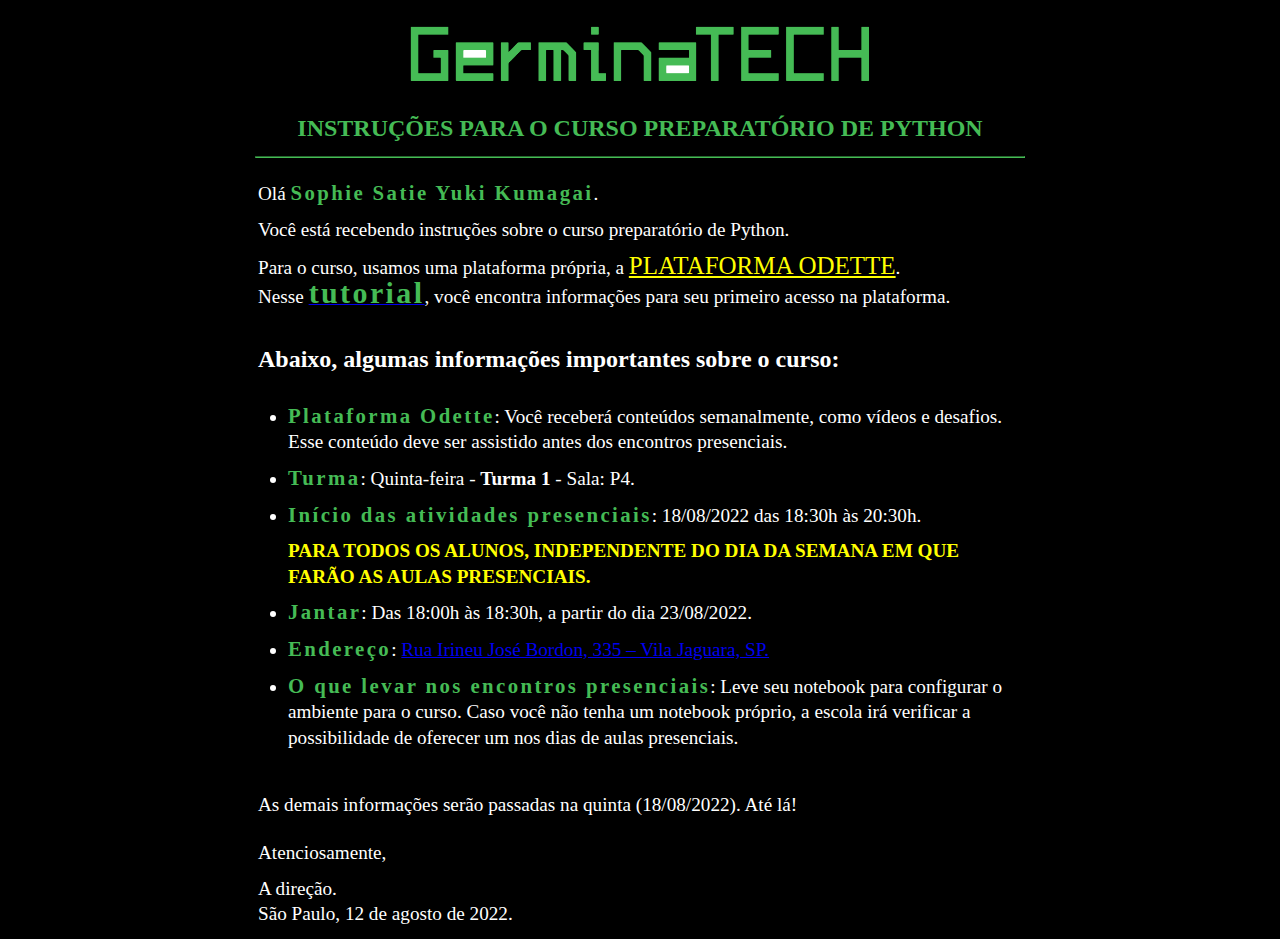
<file: index.html>
<!DOCTYPE html>
<html lang="pt-br">
<head>
    <meta charset="UTF-8">
    <meta http-equiv="X-UA-Compatible" content="IE=edge">
    <meta name="viewport" content="width=device-width, initial-scale=1.0">
    <title>Admissão 2023 - GerminaTECH</title>
    <style>
        *{
            margin: 0;
            padding: 0;
            line-height: 1.6rem;
        }
        body{
            background-color: black;
            color: white;
        }
        header{
            text-align: center;
        }
        img{
            width: 40%;
        }
        h1{
            color: #45bb55;
            font-size: 1.5rem;
            margin-bottom: 15px;
        }
        hr{
            border-color: #45bb55;
            width: 60%;
            margin: auto;
            margin-bottom: 10px;
        }
        table{
            width: 60%;
            margin: auto;
        }
        p{
            margin:10px 0;
            font-size: 1.2rem;
        }
        ol{
            margin-left: 5%;
            font-size: 1.2rem;
            font-weight: bold;
        }
        ul{
            margin: 30px 0px 5px 30px;
            font-size: 1.2rem;
            margin-bottom: 30px;
        }
        strong{
            color: #45bb55;
            font-size: 1.3rem;
            letter-spacing: 0.15rem;
        }
        iframe{
            display: block;
            margin: 10px 0;
        }
        span a{
            color: #45bb55;
            font-size: 1.3rem;
            text-decoration: underline;
        }
    </style>
</head>
<body>
    <header>
        <img src="germinatech.png" alt="logo-germinatech">
            
        <h1>
            INSTRUÇÕES PARA O CURSO PREPARATÓRIO DE PYTHON
        </h1>
    </header>
        
    <hr>

    <table>
        <tr>
            <td>
                <p>
                    Olá <strong>Sophie Satie Yuki Kumagai</strong>. 
                </p>
                <p style="text-align: justify;">
                    Você está recebendo instruções sobre o curso preparatório de Python.
                </p>
                <p>
                    Para o curso, usamos uma plataforma própria, a <a href="https://alunos.igerminare.org.br/" style="color: yellow; font-size: 25px;" target="_blank">PLATAFORMA ODETTE</a>. <br> Nesse <a href="Plataforma_Odette.pdf" download="Plataforma_Odette"><strong style="font-size: 30px;">tutorial</strong></a>, você encontra informações para seu primeiro acesso na plataforma.
                </p>
                <br>
            </td>
        </tr>
                   
        <tr>
            <td>
                <h2>
                    Abaixo, algumas informações importantes sobre o curso:
                </h2>
                <ul>
                    <li>
                        <p><strong>Plataforma Odette</strong>: Você receberá conteúdos semanalmente, como vídeos e desafios. Esse conteúdo deve ser assistido antes dos encontros presenciais.</p>
                    </li>
                    <li>
                        <p><strong>Turma</strong>: Quinta-feira - <b>Turma 1</b> - Sala: P4.</p>
                    </li>
                    <li>
                        <p><strong>Início das atividades presenciais</strong>: 18/08/2022 das 18:30h às 20:30h. </p>
                        <p>
                            <b style="color: yellow;">PARA TODOS OS ALUNOS, INDEPENDENTE DO DIA DA SEMANA EM QUE FARÃO AS AULAS PRESENCIAIS.</b>
                        </p>
                    </li>
                    <li>
                        <p><strong>Jantar</strong>: Das 18:00h às 18:30h, a partir do dia 23/08/2022.</p> 
                    </li>
                    <li>
                        <p><strong>Endereço</strong>: <a href="https://goo.gl/maps/cxYT6vXrmN7dSbFN8" target="_blank">Rua Irineu José Bordon, 335 – Vila Jaguara, SP.</a></p>
                        
                    </li>
                    <li>
                        <p><strong>O que levar nos encontros presenciais</strong>: Leve seu notebook para configurar o ambiente para o curso. Caso você não tenha um notebook próprio, a escola irá verificar a possibilidade de oferecer um nos dias de aulas presenciais.</p>
                    </li>
                </ul>
            </td>
        </tr>
    
        <tr>
            <td>
               
                <p>
                    As demais informações serão passadas na quinta (18/08/2022). Até lá!
                </p>
            </td>
        </tr>  
      
        <tr>
            <td>
                <p>
                    Atenciosamente,
                </p>
                <p >
                    A direção. <br> São Paulo, 12 de agosto de 2022.
                </p>
            </td>
        </tr>
        
    </table>
</body>
</html>
</file>
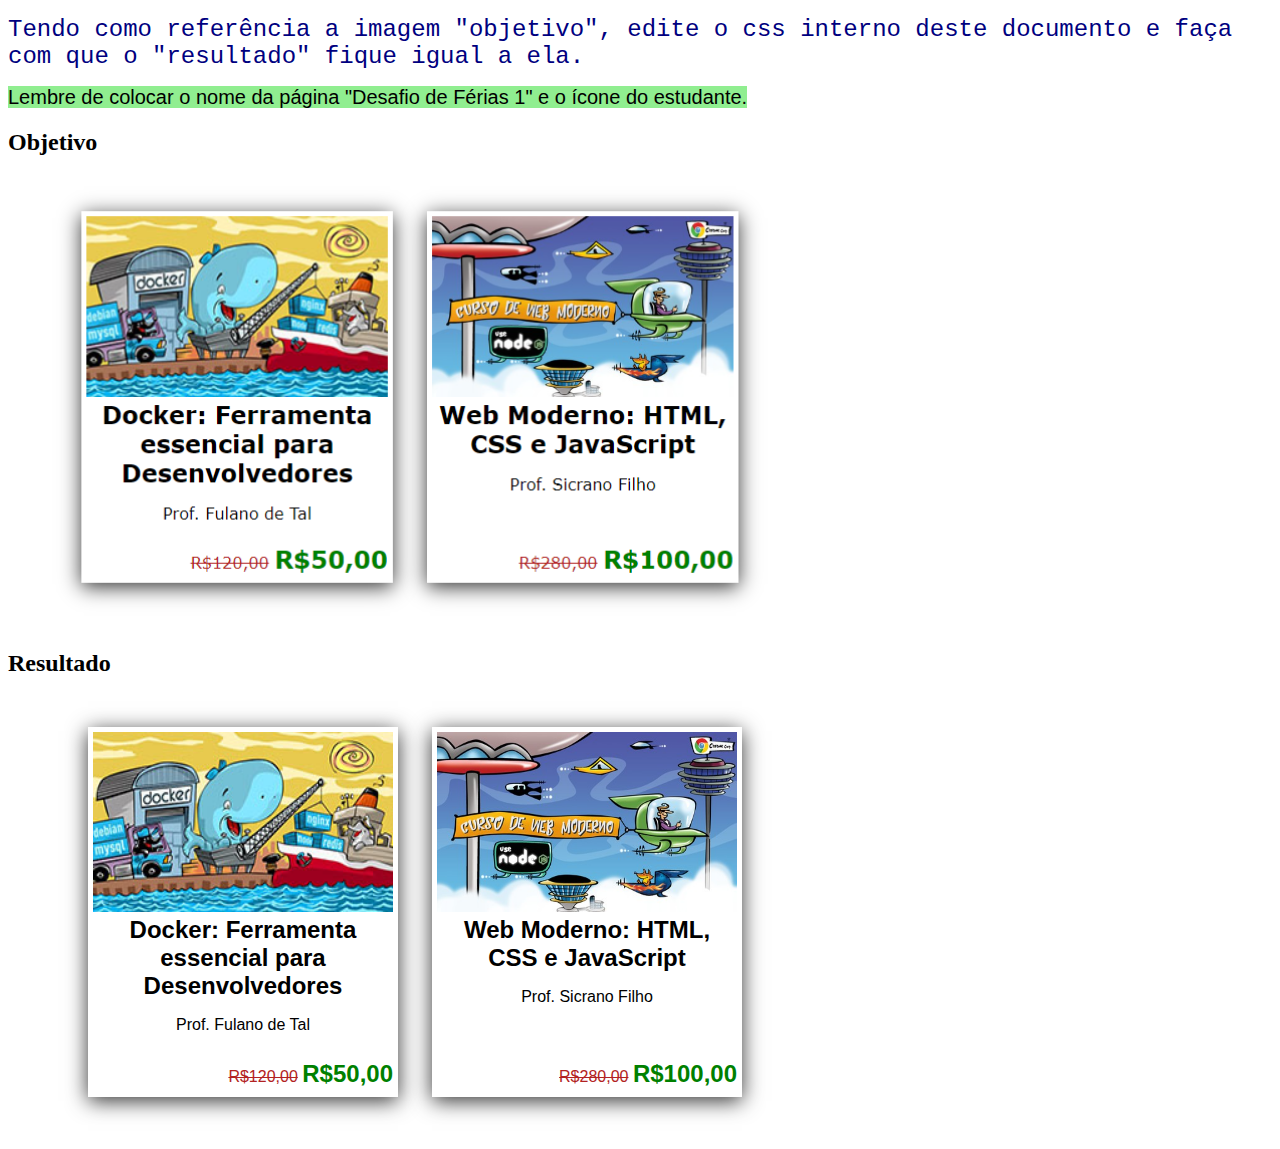
<file: desafio1.html>
<!DOCTYPE html>
<html lang="pt-br">
  <head>
    <meta charset="UTF-8" />
    <meta http-equiv="X-UA-Compatible" content="IE=edge" />
    <meta name="viewport" content="width=device-width, initial-scale=1.0" />
    <title>Document</title>
    <link rel="stylesheet" href="desafio1.css">
    <style>
      /*Edite apenas aqui*/
      h1 {
        font-size: 24px;
        color: navy;
        font-family: monospace;
        font-weight: normal;
      }
      obs {
        font-family: Arial, Helvetica, sans-serif;
        font-size: 20px;
        background-color: lightgreen;
      }
    </style>
  </head>
  <body>
    <h1>
      Tendo como referência a imagem "objetivo", edite o css interno deste
      documento e faça com que o "resultado" fique igual a ela.
    </h1>
    <obs>
      Lembre de colocar o nome da página "Desafio de Férias 1" e o ícone do
      estudante.
    </obs>

    <h2>Objetivo</h2>
    <img src="objetivo.PNG" height="450" alt="Objetivo" />

    <h2>Resultado</h2>
    <div class="card">
      <div class="curso">
        <img src="curso1.jpg" alt="Imagem sobre Docker" />
        <div class="curso-info">
          <h4>Docker: Ferramenta essencial para Desenvolvedores</h4>
          <p>Prof. Fulano de Tal</p>
        </div>
        <div class="curso-preco">
          <span class="preco-de">R$120,00</span>
          <span class="preco-por">R$50,00</span>
        </div>
      </div>
      <div class="curso">
        <img src="curso2.jpg" alt="Imagem sobre HTML Moderno" />
        <div class="curso-info">
          <h4>Web Moderno: HTML, CSS e JavaScript</h4>
          <p>Prof. Sicrano Filho</p>
        </div>
        <div class="curso-preco">
          <span class="preco-de">R$280,00</span>
          <span class="preco-por">R$100,00</span>
        </div>
      </div>
    </div>
  </body>
</html>
</file>
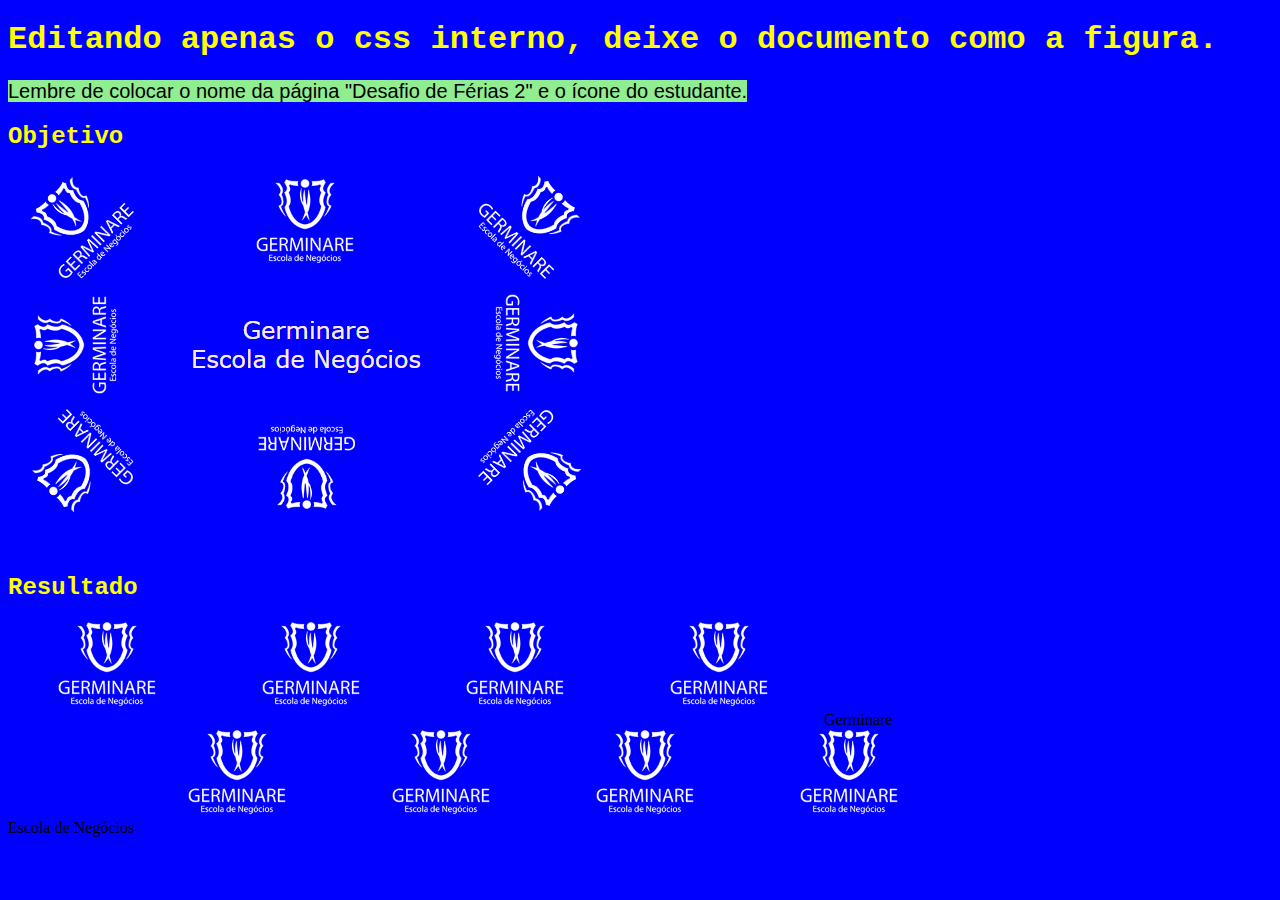
<file: desafio2.html>
<!DOCTYPE html>
<html lang="en">
  <head>
    <meta charset="UTF-8" />
    <meta http-equiv="X-UA-Compatible" content="IE=edge" />
    <meta name="viewport" content="width=device-width, initial-scale=1.0" />
    <title>Document</title>
    <style>
      body {
        background-color: blue;
      }
      h1,
      h2 {
        text-align: justify;
        color: yellow;
        font-family: "Courier New", Courier, monospace;
      }
      obs {
        font-family: Arial, Helvetica, sans-serif;
        font-size: 20px;
        background-color: lightgreen;
      }
    </style>
  </head>
  <body>
    <h1>Editando apenas o css interno, deixe o documento como a figura.</h1>
    <obs>
      Lembre de colocar o nome da página "Desafio de Férias 2" e o ícone do
      estudante.
    </obs>
    <h2>Objetivo</h2>
    <img src="circulo.PNG" alt="Imagem objetivo" />
    <br /><br />
    <h2>Resultado</h2>
    <img src="logogerminare.png" width="200px" alt="logogerminare" />
    <img src="logogerminare.png" width="200px" alt="logogerminare" />
    <img src="logogerminare.png" width="200px" alt="logogerminare" />
    <img src="logogerminare.png" width="200px" alt="logogerminare" />
    Germinare <br />
    Escola de Negócios
    <img src="logogerminare.png" width="200px" alt="logogerminare" />
    <img src="logogerminare.png" width="200px" alt="logogerminare" />
    <img src="logogerminare.png" width="200px" alt="logogerminare" />
    <img src="logogerminare.png" width="200px" alt="logogerminare" />
  </body>
</html>
</file>
<file: desafio1.css>
.card{
    margin: 50px;
}

.curso{
    display: inline-block;
    width: 300px;
    height: 360px;
    margin-left: 30px;
    font-family: Verdana, Geneva, Tahoma, sans-serif;
    padding: 5px;
    vertical-align: top;
    box-shadow: 0 4px 20px 0 rgba(0, 0, 0, 0.8);
}

.curso img{
    width: 100%;
    height: 50%;
}

.curso-info{
    height: 40%;
    font-weight: 400;
    text-align: center;
    vertical-align: top;
}

h4{
    font-size: 24px;
    margin: 0;
}

.curso-preco{
    text-align: right;
}

.preco-de{
    color: firebrick;
    text-decoration: line-through;
}

.preco-por{
    color: green;
    font-weight: bold;
    font-size: 24px;
}
</file>
